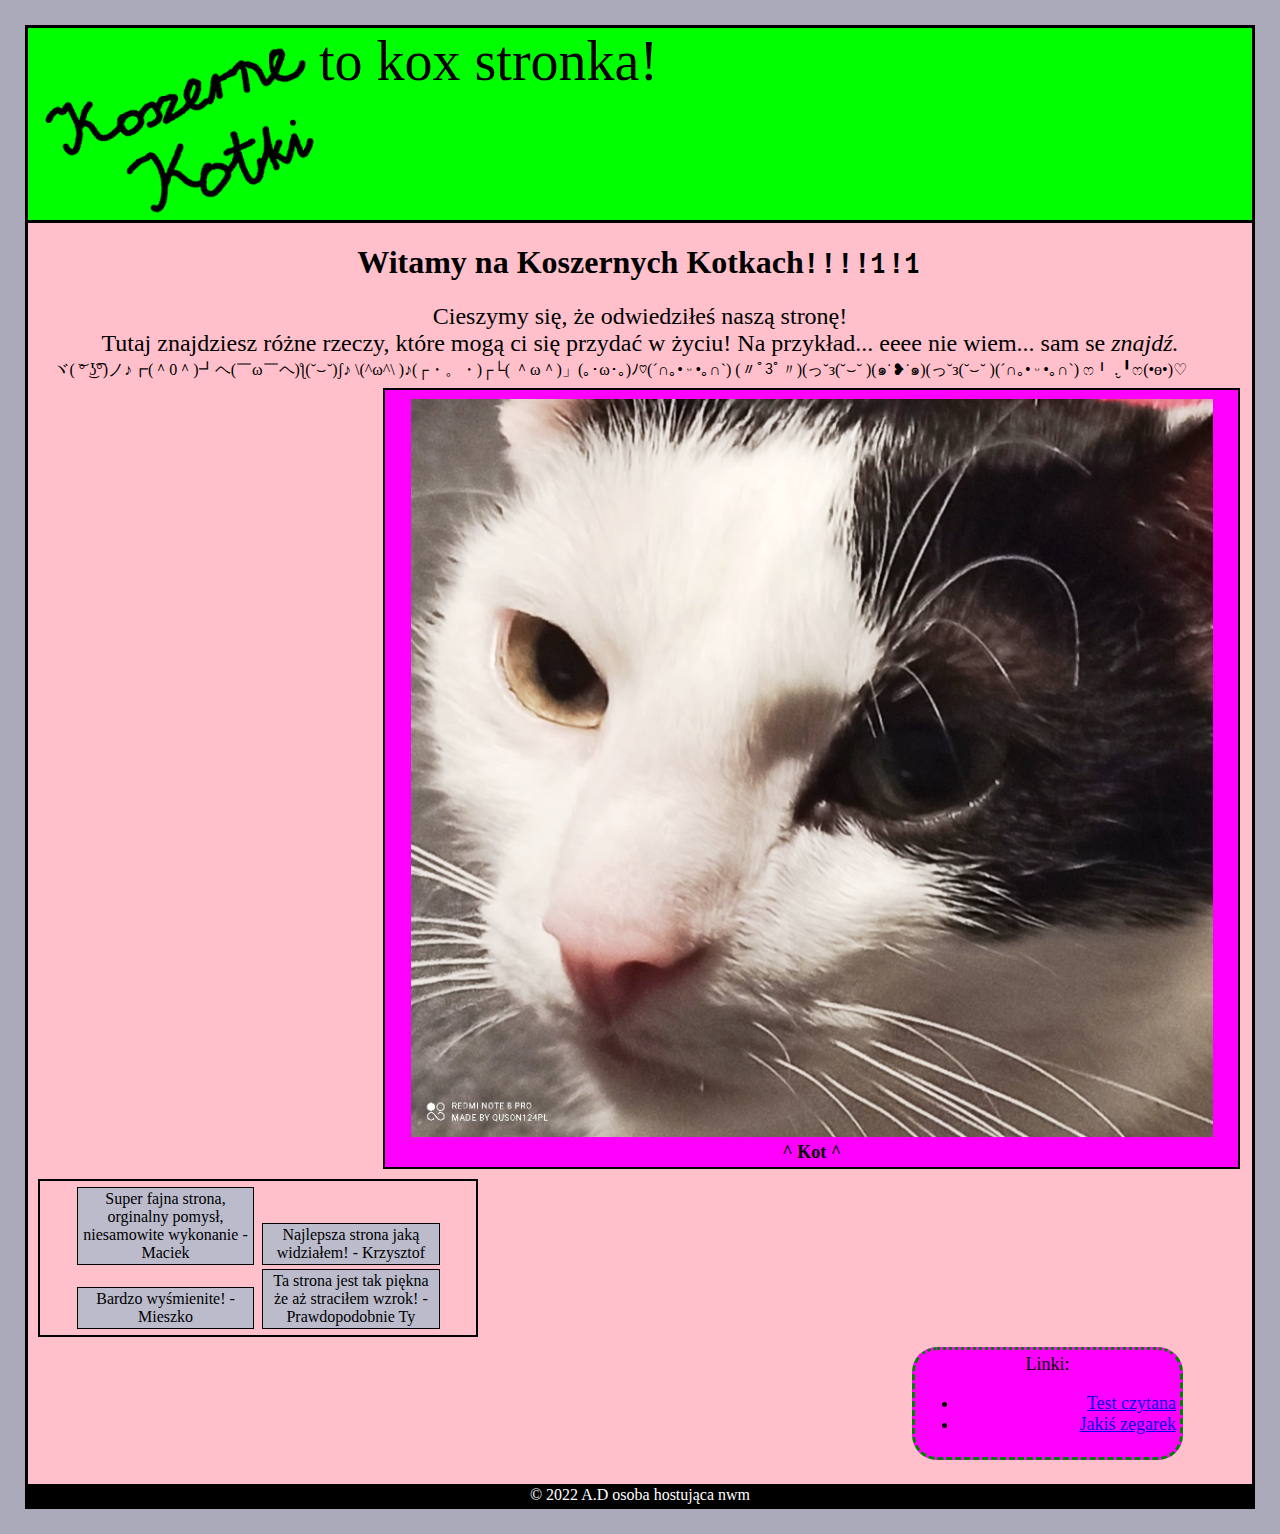
<file: index.html>
<!-- Koszernosc to zart na tej stronie.-->
<head>
	<meta charset="utf-8">
	<script async src="https://www.googletagmanager.com/gtag/js?id=G-ZT4BKL8E35"></script>
	<script>window.dataLayer = window.dataLayer || [];function gtag(){dataLayer.push(arguments);}gtag('js', new Date());gtag('config', 'G-ZT4BKL8E35');</script>
	<meta name="google-site-verification" content="eZ1mijABVySfKEDrYC9p7JIHczcRRgB9Y6Cu3tLCt-k" />
	<script async src="https://pagead2.googlesyndication.com/pagead/js/adsbygoogle.js?client=ca-pub-7063896297046693" crossorigin="anonymous"></script>
	<title>Koszerne kotki!</title>
	<link rel="stylesheet" href="styl.css">
	<link rel="stylesheet" href="https://fonts.googleapis.com/css2?family=Anonymous+Pro&family=Inconsolata&text=10!">
</head>
<body>
	<div id="container">
		<div id="header">
			<img src="img/kk.png" draggable="false" style="vertical-align: text-bottom;" alt="KoszerneKotki.pl" /> to k<span id="welcome-o">o</span>x stronka!
			<div id="header-clock"></div>

		</div>
		<div id="content">
			<h1>Witamy na Koszernych Kotkach<span id="title-wykrz">!!!!1!1</span></h1>
			<div class="contentmaintext">
				Cieszymy się, że odwiedziłeś naszą stronę!<br>
				Tutaj znajdziesz różne rzeczy, które mogą ci się przydać w życiu! Na przykład... eeee nie wiem... sam se <span id="boo" onclick="boo()"><i>znajdź.</i></span>
			</div>
			
			ヾ( ͝° ͜ʖ͡°)ノ♪┏(＾0＾)┛ヘ(￣ω￣ヘ)ƪ(˘⌣˘)ʃ♪ \(^ω^\ )♪(┌・。・)┌└( ＾ω＾)」(｡･ω･｡)ﾉ♡(´∩｡• ᵕ •｡∩`) (〃ﾟ3ﾟ〃)(っ˘з(˘⌣˘ )(๑˙❥˙๑)(っ˘з(˘⌣˘ )(´∩｡• ᵕ •｡∩`) ෆ╹ .̮ ╹ෆ(•ө•)♡
			<span id="uwu"><span id="uwu-arrow-up">↑</span>uwu</span>
			
			<div class="kot">
				<img src="img/kot-qusona.jpg" claas="kot" id="fotakota" />
				<Br>
				^ Kot ^
			</div>
			<div class="recbox">
				<div class="rec" > Super fajna strona, orginalny pomysł, niesamowite wykonanie - Maciek</div>
				<div class="rec"> Najlepsza strona jaką widziałem! - Krzysztof</div>
				<div class="rec"> Bardzo wyśmienite! - Mieszko </div>
				<div class="rec"> Ta strona jest tak piękna że aż straciłem wzrok! - Prawdopodobnie Ty </div>
			</div>
			<div class="linki">
				Linki:<br>
				<div style="text-align: right;">
					<ul>
						<li><a href='testczytania'>Test czytana</a></li><!-- i nie sprawdzaj co robi ?r=13 ... serio -->
						<li><a href="#header-clock" onclick="/*pokazczas()*/">Jakiś zegarek</a></li>
					</ul>
				</div>
			</div>
			<!-- </div> Footer musi być w #content bo coś sie kolory wylewają -->
			<div id="footer">&copy; 2022 A.D osoba hostująca nwm</div>
		</div>
		<script type="text/javascript" src="script.js"></script>
	</body>
</file>
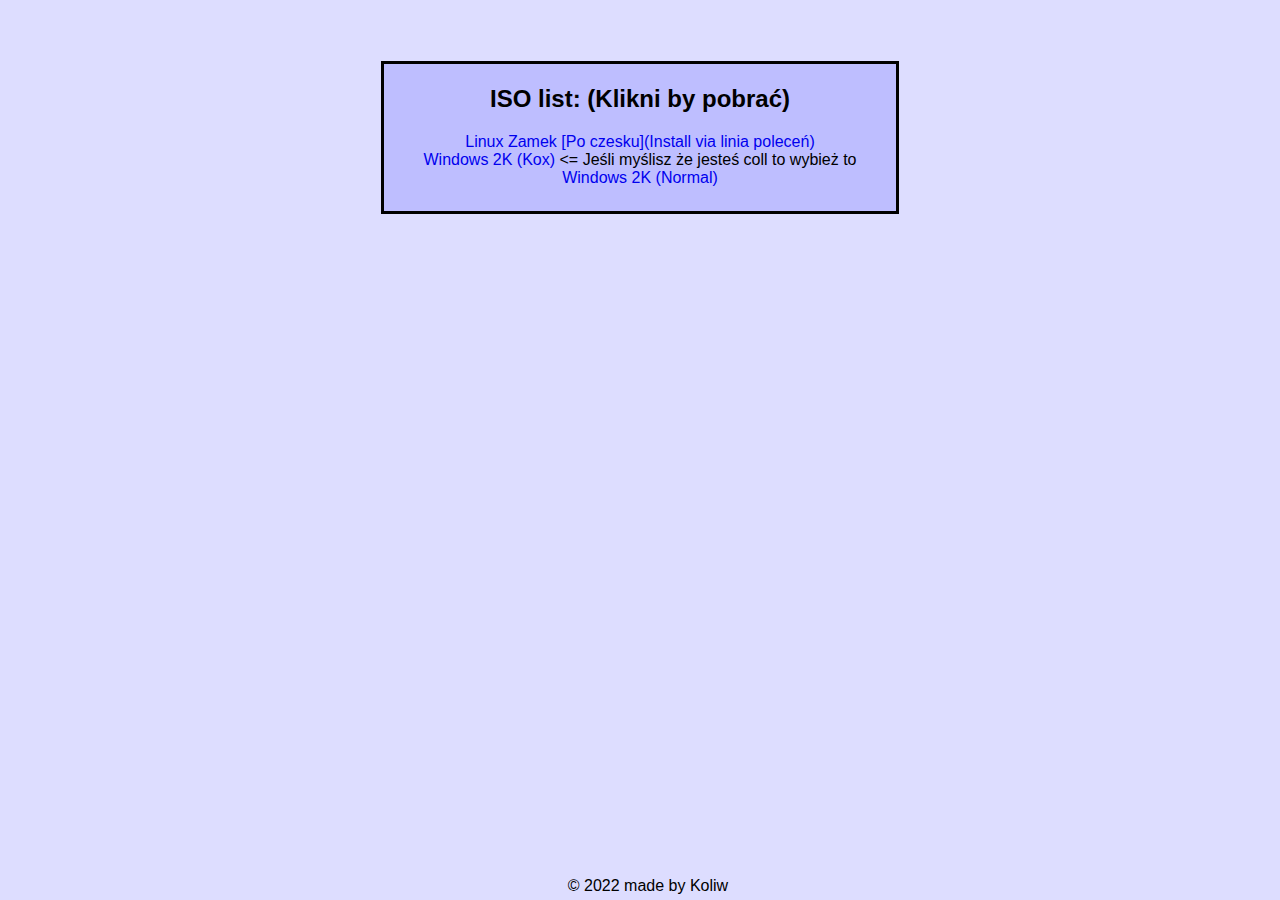
<file: iso/index.html>
<html lang="pl">
   <head>
      <meta charset="utf-8">
      <style>
		
		body{
			user-select: none;
			overflow: hidden;
			background-color: #DDDDFF;
			font-family: sans-serif;
			text-align: center;
			margin-top: min(64px,10%);
			}
			
		a{
			text-decoration: none;
			user-select: none;
		}
		
		#container{
			outline-style: solid;
			min-height: 118px;
			max-width: 512px;
			padding-top: 1px;
			padding-bottom: 24px;
			background-color: #BEBEFF;
			margin-left: auto;
			margin-right: auto;
			}
			
		#copyright{
			position:absolute;
			bottom:0;
			width:100%;
			margin-bottom: 5px;
			}
			
      </style>
   </head>
   <body>
      <div id=container>
      <h2>ISO list: (Klikni by pobrać)</h2>
      <a href="data:text,Ciumkaj linuxa swojeo a nie cudzy OS tykasz!!!"> Linux Zamek [Po czesku](Install via linia poleceń)</a><br>
      <a href="https://winworldpc.com/download/3fe280b0-c2af-e280-9918-c39a11c3a4ef/from/c3ae6ee2-8099-713d-3411-c3a6e280947e"> Windows 2K (Kox)</a> &lt= Jeśli myślisz że jesteś coll to wybież to<br>  
      <a href="https://winworldpc.com/download/413638c2-8d18-c39a-11c3-a4e284a2c3a5/from/c3ae6ee2-8099-713d-3411-c3a6e280947e"> Windows 2K (Normal)</a><br>
	  </div>
	  <div id="copyright" style="padding-top: 5px;">&copy; 2022 made by Koliw</div>
   </body>
</html>
</file>
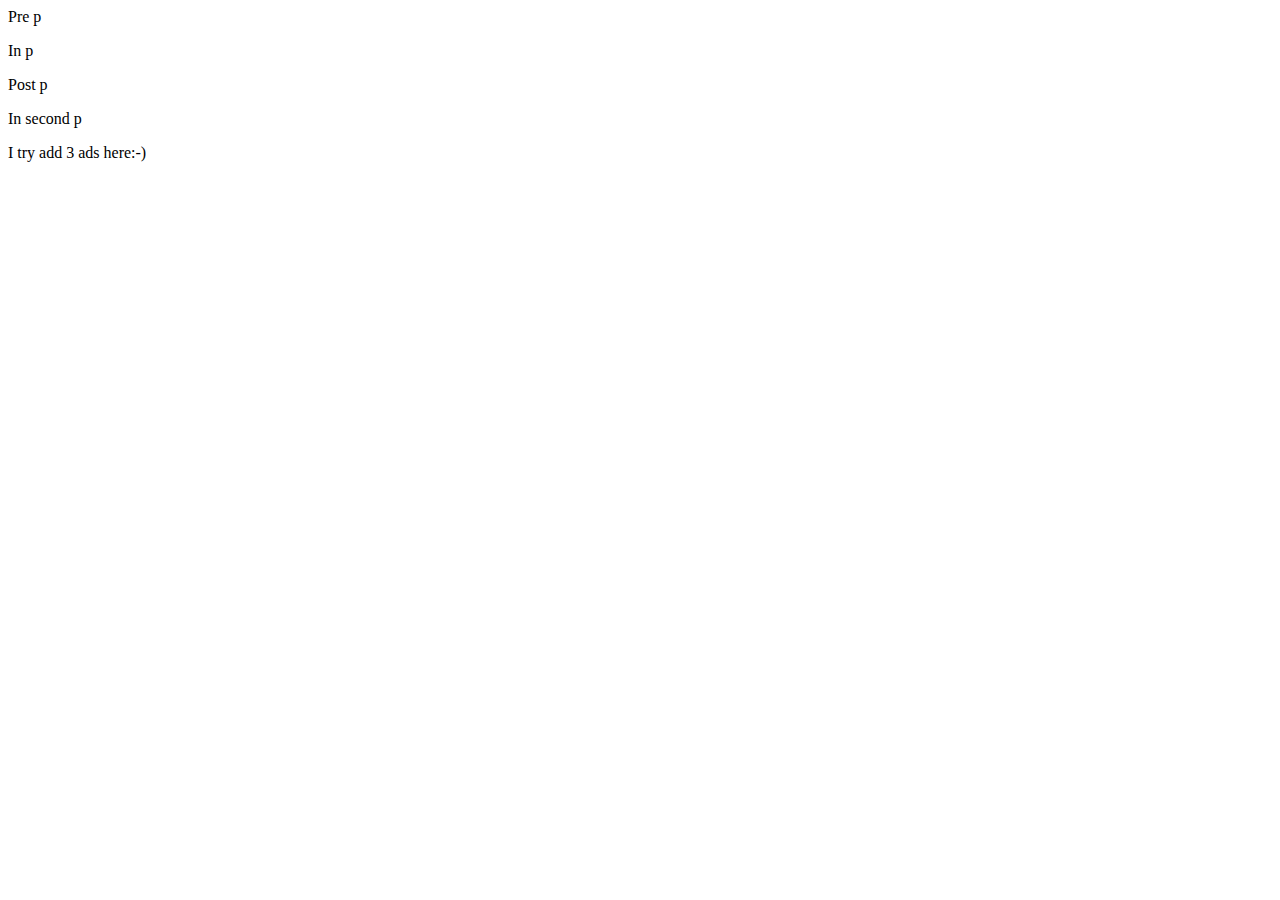
<file: Ad.html>
<head>

<!-- Global site tag (gtag.js) - Google Analytics -->
<script async src="https://www.googletagmanager.com/gtag/js?id=G-ZT4BKL8E35"></script>
<script>
  window.dataLayer = window.dataLayer || [];
  function gtag(){dataLayer.push(arguments);}
  gtag('js', new Date());

  gtag('config', 'G-ZT4BKL8E35');
</script>

<script async src="https://pagead2.googlesyndication.com/pagead/js/adsbygoogle.js?client=ca-pub-7063896297046693"
     crossorigin="anonymous"></script>
<head/>
<body>
<script async src="https://pagead2.googlesyndication.com/pagead/js/adsbygoogle.js?client=ca-pub-7063896297046693"
     crossorigin="anonymous"></script>
<!-- Test -->
<ins class="adsbygoogle"
     style="display:block"
     data-ad-client="ca-pub-7063896297046693"
     data-ad-slot="7115086031"
     data-ad-format="auto"
     data-full-width-responsive="true"></ins>
<script>
     (adsbygoogle = window.adsbygoogle || []).push({});
</script>
Pre p
<p>
In p
<p/>
Post p
<script async src="https://pagead2.googlesyndication.com/pagead/js/adsbygoogle.js?client=ca-pub-7063896297046693"
     crossorigin="anonymous"></script>
<!-- Test -->
<ins class="adsbygoogle"
     style="display:block"
     data-ad-client="ca-pub-7063896297046693"
     data-ad-slot="7115086031"
     data-ad-format="auto"
     data-full-width-responsive="true"></ins>
<script>
     (adsbygoogle = window.adsbygoogle || []).push({});
</script>
<p>
In second p
<p/>
<script async src="https://pagead2.googlesyndication.com/pagead/js/adsbygoogle.js?client=ca-pub-7063896297046693"
     crossorigin="anonymous"></script>
<!-- Test -->
<ins class="adsbygoogle"
     style="display:block"
     data-ad-client="ca-pub-7063896297046693"
     data-ad-slot="7115086031"
     data-ad-format="auto"
     data-full-width-responsive="true"></ins>
<script>
     (adsbygoogle = window.adsbygoogle || []).push({});
</script>
I try add 3 ads here:-)
</file>
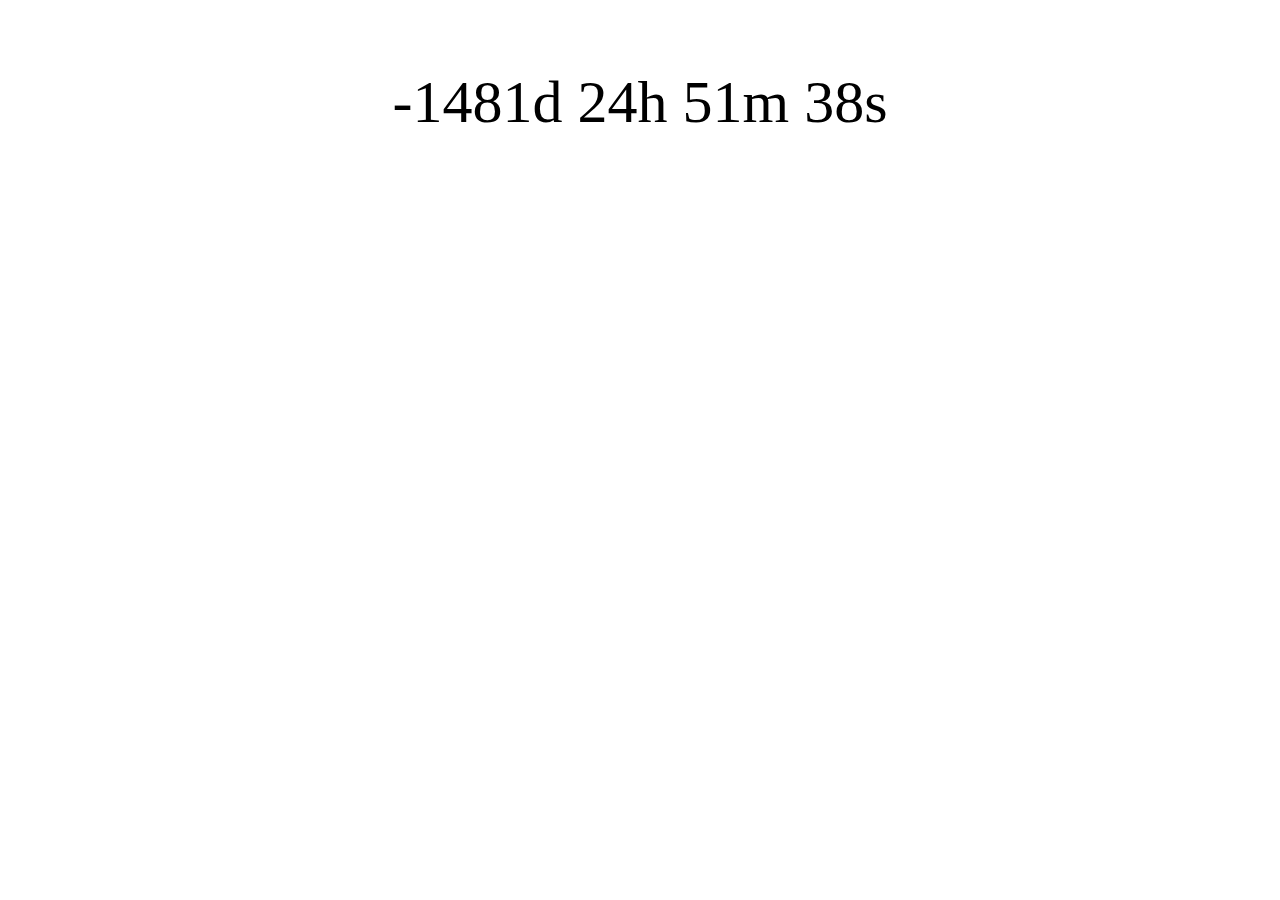
<file: t.htm>
<!DOCTYPE HTML>
<html lang="pl">
<head>
<meta name="viewport" content="width=device-width, initial-scale=1">
<style>
p, div{
  font-size: 60px;
  display: grid;
  place-items: center
}
</style>
</head>
<body>

<div >
<p id="czas">...</p>
</div>
<script>
var countDownDate = new Date("Jul 4, 2022 7:32:00").getTime();
let f = () => {
  var now = new Date().getTime();
  var distance = countDownDate - now;

  var days    = Math.floor( distance / (1000 * 60 * 60 * 24));
  var hours   = Math.floor((distance % (1000 * 60 * 60 * 24)) / (1000 * 60 * 60));
  var minutes = Math.floor((distance % (1000 * 60 * 60))      / (1000 * 60));
  var seconds = Math.floor((distance % (1000 * 60))           / 1000);

  hours   = ("0"+Math.abs(hours  )).slice(-2)
  minutes = ("0"+Math.abs(minutes)).slice(-2)
  seconds = ("0"+Math.abs(seconds)).slice(-2)


  document.getElementById("czas").innerHTML = days + "d " + hours + "h "
  + minutes + "m " + seconds + "s ";
  /*if (distance < 0) {
    document.getElementById("czas").innerHTML = ":-)";
  }*/
}
var x = setInterval(f, 1000);
f()
</script>

</body>
</html>
</file>
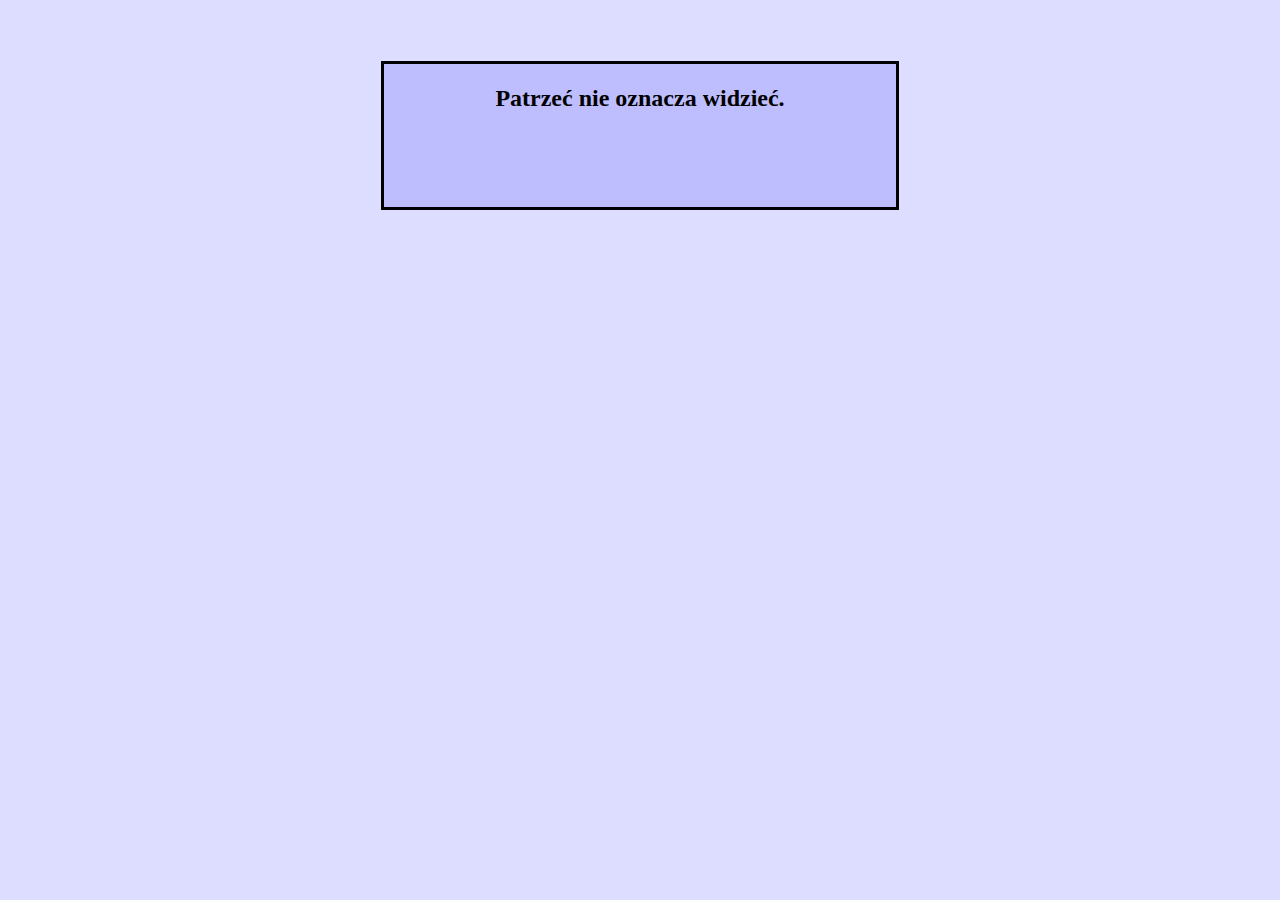
<file: tajny-kot.html>
<html lang="pl">
   <head>
	<meta charset="utf-8">
      <script>
         var bajon = ()=> {window.location.href="/"}
         var load = () => {
         setTimeout(bajon,5000)
         }
      </script>
      <style>
         .secret{
			color: #BEBEFF;
			backgrand-color: #BEBEFF;
			user-select: text;
         }
		 body{
			user-select: none;
			overflow: hidden;
			background-color: #DDDDFF;
			font-family: sans-serif;
			text-align: center;
			margin-top: min(64px,10%);
		}
		
		#container{
			outline-style: solid;
			min-height: 118px;
			max-width: 512px;
			padding-top: 1px;
			padding-bottom: 24px;
			background-color: #BEBEFF;
			margin-left: auto;
			margin-right: auto;
		}
		
		h2{
		font-family: Comic Sans MS;
		}
      </style>
   </head>
   <body onload="load()">
	<div id="container">
      <h2>Patrzeć nie oznacza widzieć.</h2>
      <div class="secret" >Widzisz? Badelajda Towakowiak by cię pochwaliła! :-)</div>
	</div>
   </body>
</html>
</file>
<file: styl.css>
@font-face {
    font-family: 'SF Gushing Meadow';
    src: url('font/SFGushingMeadow.eot');
    src: url('font/SFGushingMeadow.eot?#iefix') format('embedded-opentype'),
        url('font/SFGushingMeadow.woff2') format('woff2'),
        url('font/SFGushingMeadow.woff') format('woff'),
        url('font/SFGushingMeadow.ttf') format('truetype'),
        url('font/SFGushingMeadow.svg#SFGushingMeadow') format('svg');
    font-weight: normal;
    font-style: normal;
    font-display: swap;
}



body{
    background-color: #aaaabb;
    text-align: center;
	margin: 0px;
	font-family: Comic Sans MS;
}


body.lepszyfont {
	font-family: SF Gushing Meadow !important;
}

body.mirrorme{
	-webkit-transform: scaleX(-1);
	transform: scaleX(-1);
	background-color: yellow;
}

#container{
	margin:25px;
	border-color: black;
	border-style: solid;
	border-width: 3px;
	
}

#header{
	/*font-family: Comic Sans MS;*/
	padding: 1px;
	font-size: 56px;
	text-align: left;
	background-color: lime;
	user-select: none;
	display: flex;
}

#header-clock{
	margin-left: 15px;
	margin-right: 15px;
	border: none;

	/*background-color: red;*/
}


#div{
	text-align: center;
	font-size: 50px;
	background-color: #58e026;
	border-color: black;
	border-style: solid;
	border-width: 3px;
}

#content{
	background-color: pink;
	border-top-color: black;
	border-top-style: solid;
	border-top-width: 3px;
}
}

#otherthantitle{
	margin:8px;
}

.kot{
	padding: 4px;
	border-color: black;
	border-style: solid;
	border-width: 2px;
	width: 69%;
	text-align: center;
	margin-left: auto; 
	margin-top: 6px; 
	margin-bottom: 6px; 
	margin-right: 12px;
	background-color: magenta;
	/*font-family: Comic Sans MS;*/
	font-size: 18px;
	font-weight: bold;

}


.linki{
	padding: 4px;
	border-color: green;
	border-style: dotted dashed dashed dashed;
	border-width: 3px;
	border-radius: 25px;
	width: 21%;
	text-align: center;
	margin-left: auto; 
	margin-top: 6px; 
	margin-bottom: 24px; 
	margin-right: 69px;
	background-color: magenta;
	/*font-family: Comic Sans MS;*/
	font-size: 18px;
	/*font-weight: bold;*/

}

img{
	margin: 5px;
	height: auto;
	max-width: 95%;
}
 
.rec{
	/*min-width: 33%;*/
    background-color: #bbbbcc; 
    display: inline-block; 
	width: 40%;
	margin: 2px;
	padding: 2px;
	border-color: black;
	border-style: solid;
	border-width: 1px;
	overflow-wrap: break-word;
    
}
.recbox{
    margin: 10px;
	text-align: center;
	width: 35%;
	border-color: black;
	border-style: solid;
	border-width: 2px;
	padding: 4px;
}
  
.h20{
	height:20px;
}

h1{
	/*font-family: Comic Sans MS;*/
}

.contentmaintext{
/*	font-family: Comic Sans MS;*/
	font-size: 24px;
}

#footer{
	background-color: black;
	color: white;
	padding: 2px;
	font-size: 16px;
}

@keyframes blinker {
  100% {
    color: red;
  }
  50%{
	color: green;
  }
  0%{
  	color: red;
  }
}

#uwu-arrow-up:hover {
	animation: blinker 1s linear infinite;
}


#uwu {
    display: inline;
    color: pink;
}
#uwu:hover {
    color: red;
    font-size: 300%;
}


#boo:hover{
	color: #444;
}

#boo{
	cursor: grab;
}


#title-wykrz{
	font-family: Anonymous Pro;	
}
</file>
